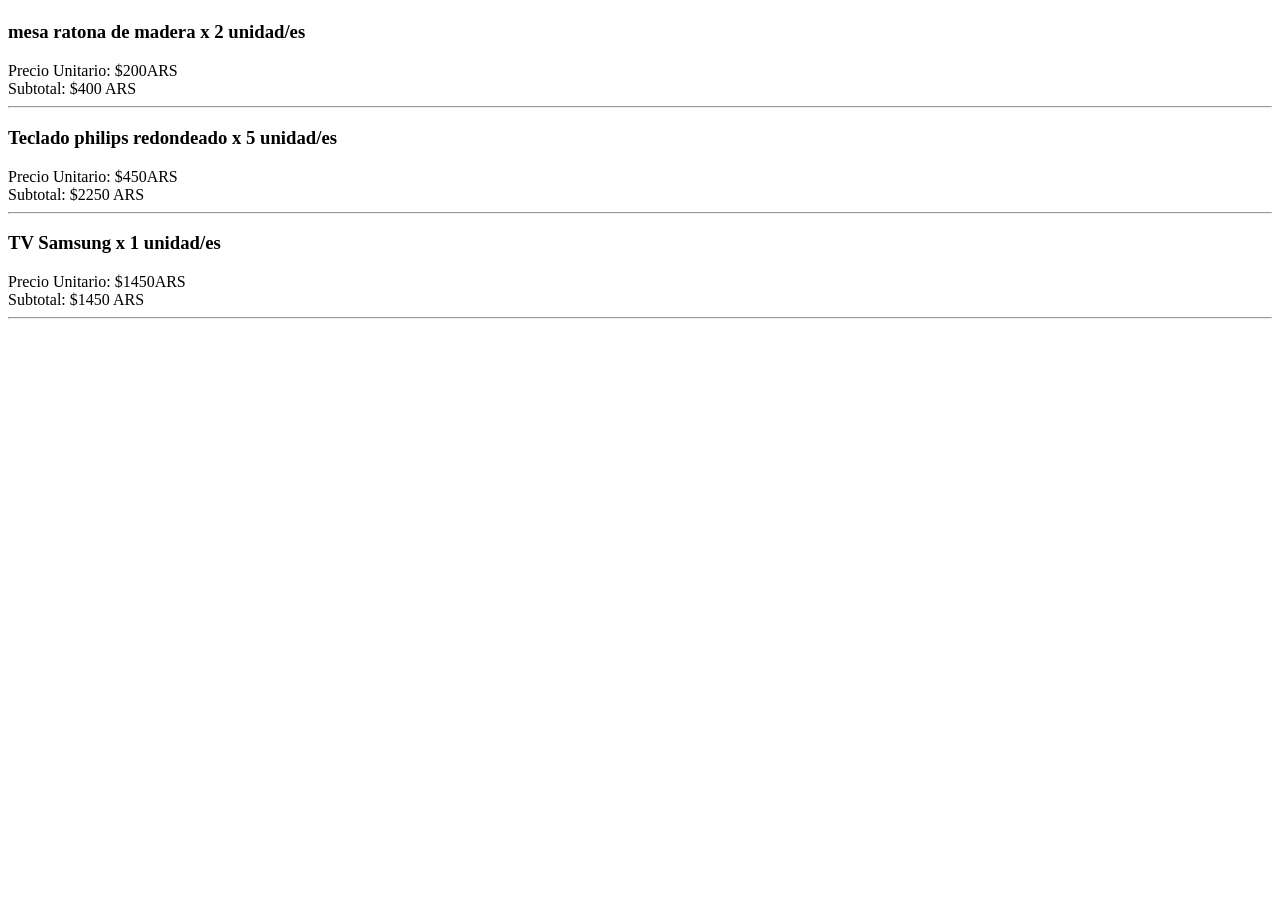
<file: Clase-17/index.html>
<!DOCTYPE html>
<html lang="en">
<head>
    <meta charset="UTF-8">
    <meta name="viewport" content="width=device-width, initial-scale=1.0">
    <title>Document</title>
</head>
<body>
    <h1 id="titulo"></h1>
    <div id="user-info"></div>

    <div id="users-list"></div>
    <div id="lista_del_carrito"></div>
    <script src="./script.js"></script>
</body>
</html>
</file>
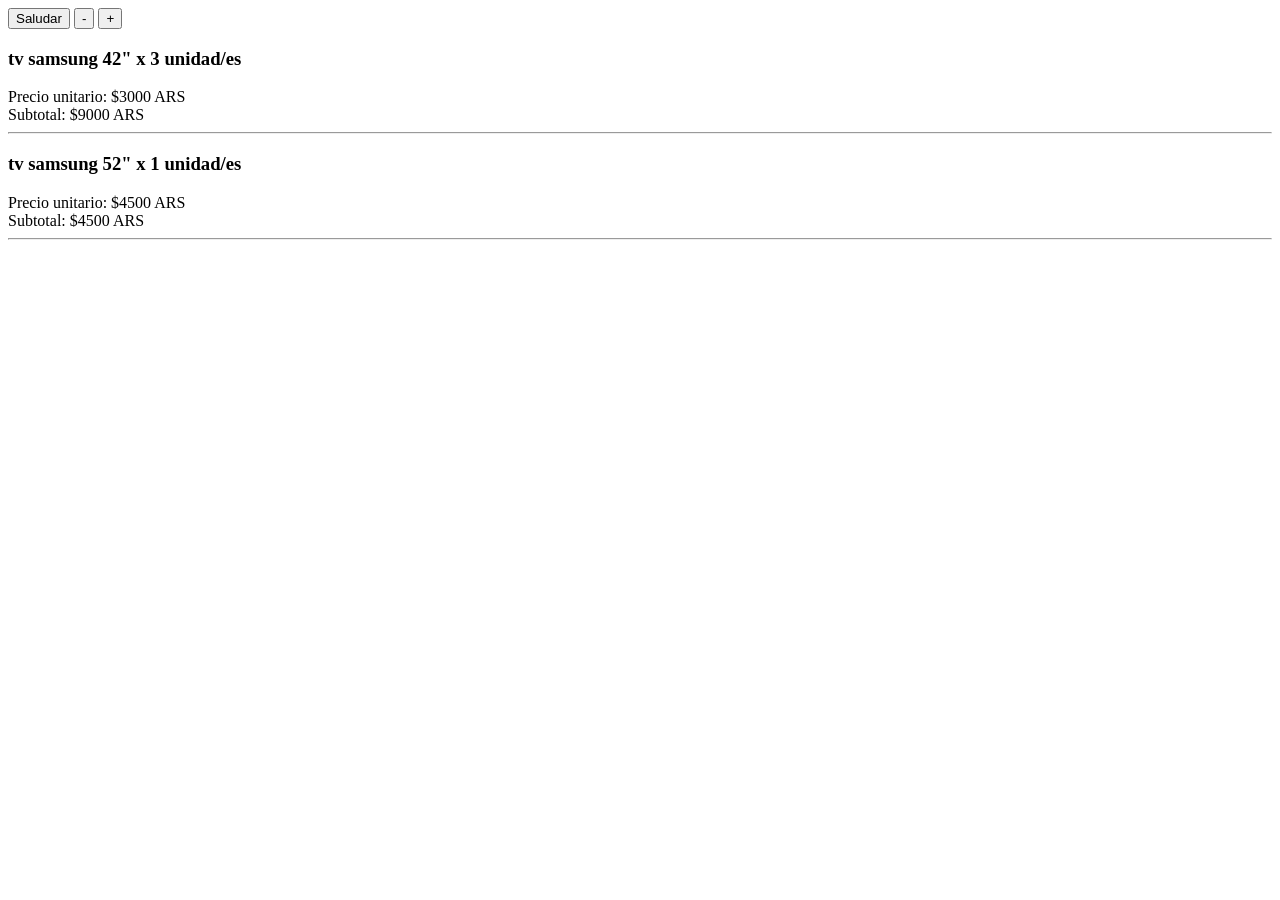
<file: Clase-18/index.html>
<!DOCTYPE html>
<html lang="en">
<head>
    <meta charset="UTF-8">
    <meta name="viewport" content="width=device-width, initial-scale=1.0">
    <title>Document</title>
</head>
<body>
    <button id="btn-saludar">Saludar</button>


    <button id="btn-menos">-</button>
    <span id="contador"></span>
    <button id="btn-mas">+</button>


    <div id="carrito">

    </div>

    <script src="./carrito.js"></script>
   <!--  <script src="./script.js"></script> -->
</body>
</html>
</file>
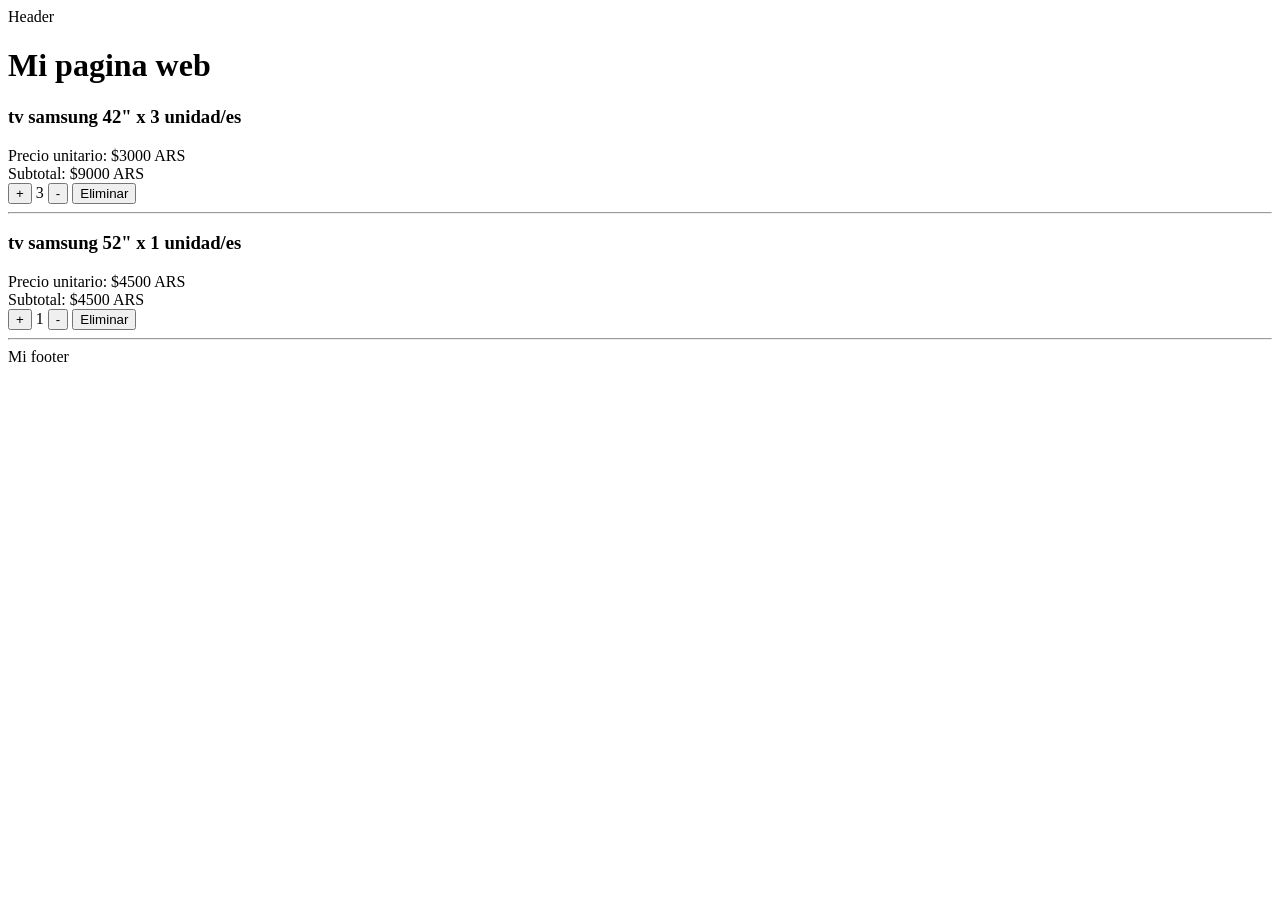
<file: Clase-19/index.html>
<!DOCTYPE html>
<html lang="en">
<head>
    <meta charset="UTF-8">
    <meta name="viewport" content="width=device-width, initial-scale=1.0">
    <title>Document</title>
</head>
<body>
    <header>Header</header>
    <h1 id="titulo" data-valor-oculto="7x48">Mi pagina web</h1>
    <div id="carrito">

    </div>
    <footer>Mi footer</footer>


    
    <script src="./carrito.js"></script>
   <!--  <script src="./script.js"></script> -->
</body>
</html>
</file>
